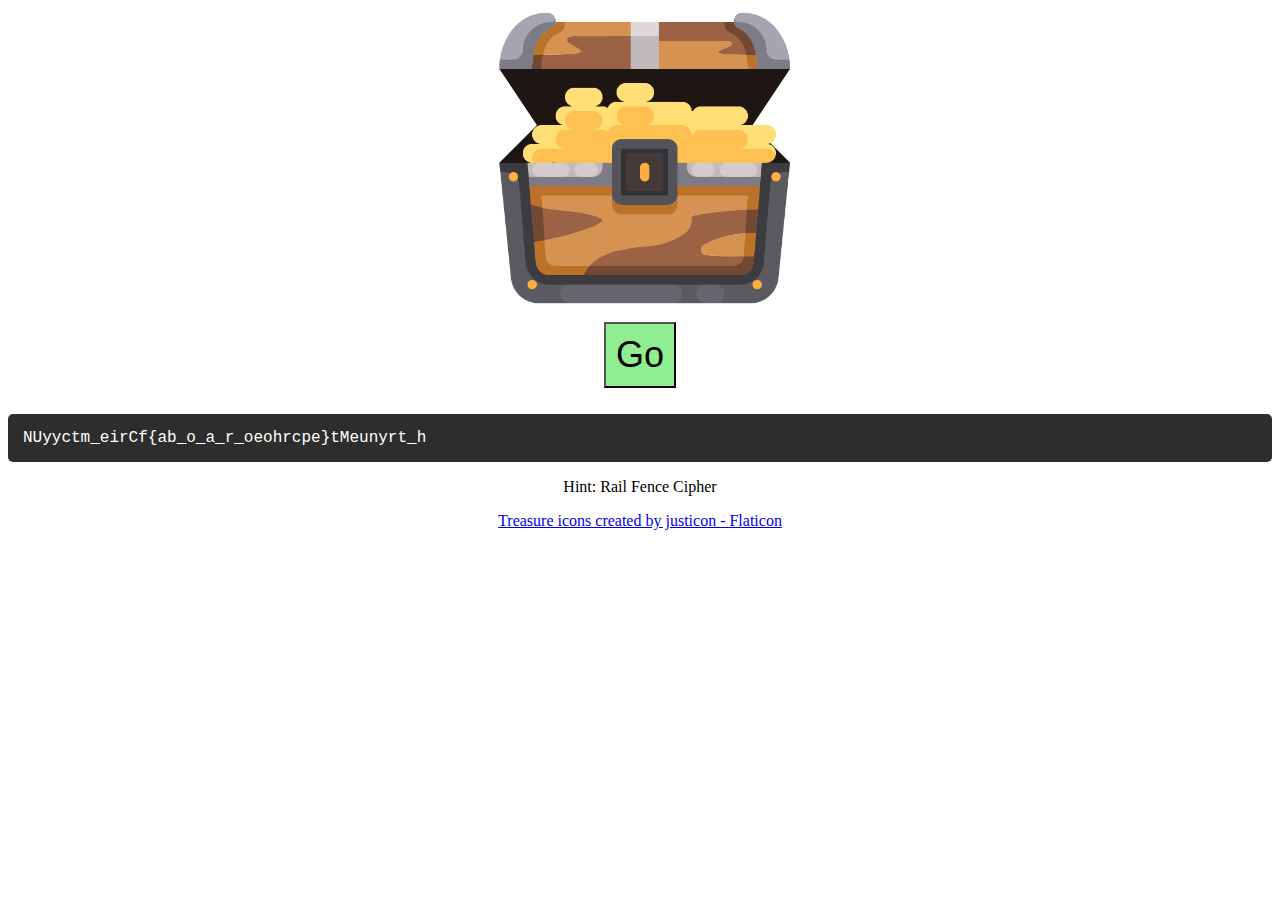
<file: GDGC NCU Info Session 2024/Random Treasure/index.html>
<!DOCTYPE html>
<html lang="en">
<head>
    <meta charset="UTF-8">
    <meta name="viewport" content="width=device-width, initial-scale=1.0">
    <title>Random Treasure</title>
    <link rel="stylesheet" href="style.css">
</head>
<body>
    <center>
        <img src="treasure.png" alt="treasure_picture" height="300px">
        <br>
        <button onclick="newChallenge()">Go</button>
        <pre><code id="encrypted">
            
        </code></pre>
        <p id="cipher"></p>
        <a href="https://www.flaticon.com/free-icons/treasure" title="treasure icons">Treasure icons created by justicon - Flaticon</a>
    </center>
    <script src="./script.js"></script>
</body>
</html>
</file>
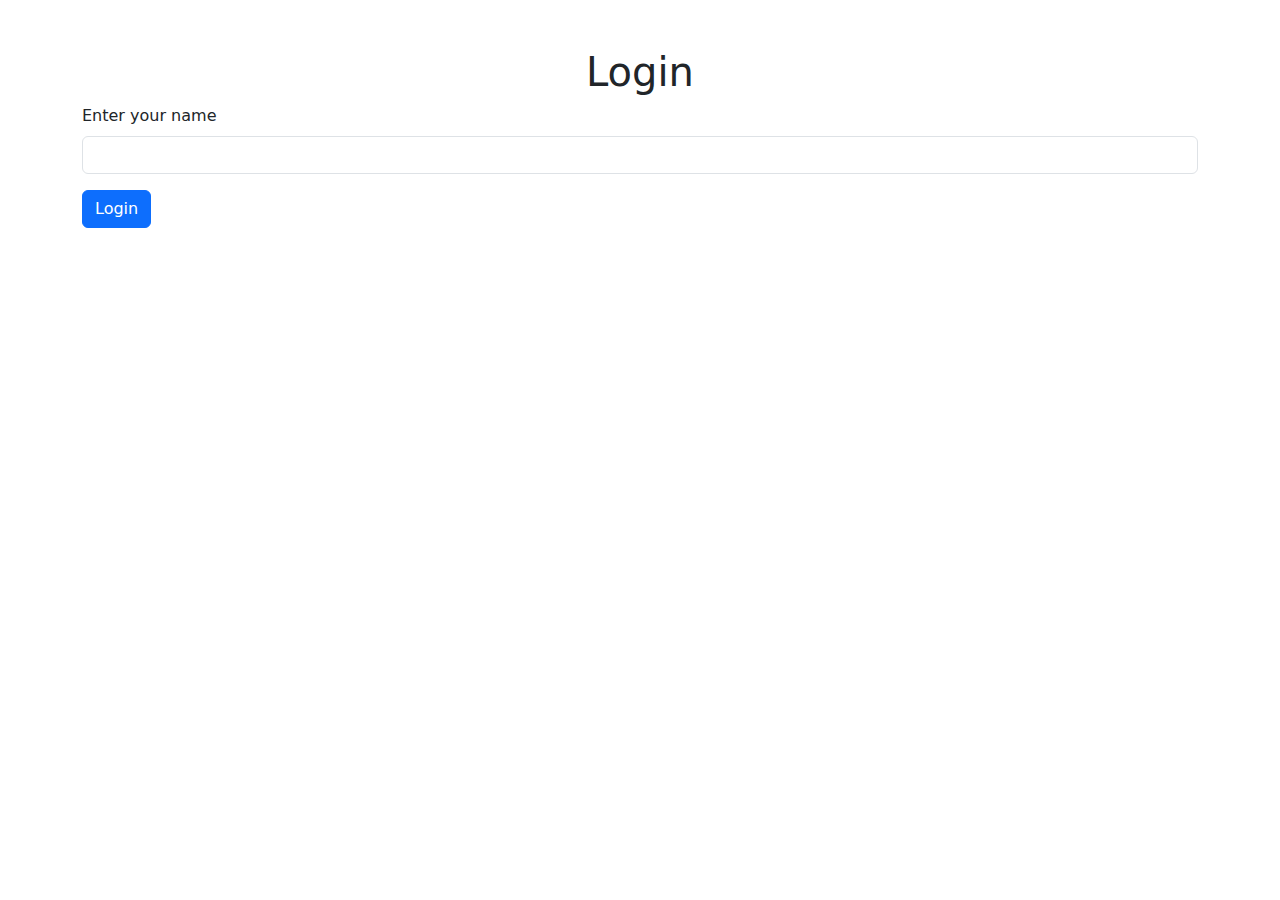
<file: GDGC NCU Info Session 2024/Simple Shop/app/templates/login.html>
<!DOCTYPE html>
<html lang="en">
<head>
    <meta charset="UTF-8">
    <meta name="viewport" content="width=device-width, initial-scale=1.0">
    <link href="https://cdn.jsdelivr.net/npm/bootstrap@5.3.0-alpha1/dist/css/bootstrap.min.css" rel="stylesheet">
    <title>Login</title>
</head>
<body>
    <div class="container mt-5">
        <h1 class="text-center">Login</h1>
        <form method="POST" action="{{ url_for('login') }}">
            <div class="mb-3">
                <label for="username" class="form-label">Enter your name</label>
                <input type="text" class="form-control" id="username" name="username" required>
            </div>
            <button type="submit" class="btn btn-primary">Login</button>
        </form>
    </div>

    <script src="https://cdn.jsdelivr.net/npm/bootstrap@5.3.0-alpha1/dist/js/bootstrap.bundle.min.js"></script>
</body>
</html>
</file>
<file: GDGC NCU Info Session 2024/Random Treasure/style.css>
button {
    background-color: lightgreen;
    font-size: 36px;
    margin: 10px;
    padding: 10px;
}

pre {
    display: flex;
    background-color: #2d2d2d; /* 黑色背景 */
    padding: 15px;
    color: #ccc; /* 浅灰色文字 */
    border-radius: 5px;
    overflow-x: auto; /* 超出时水平滚动 */
    font-family: Consolas, "Courier New", monospace;
}

code {
    font-family: inherit; /* 使用和 pre 相同的字体 */
    color: white;
}
</file>
